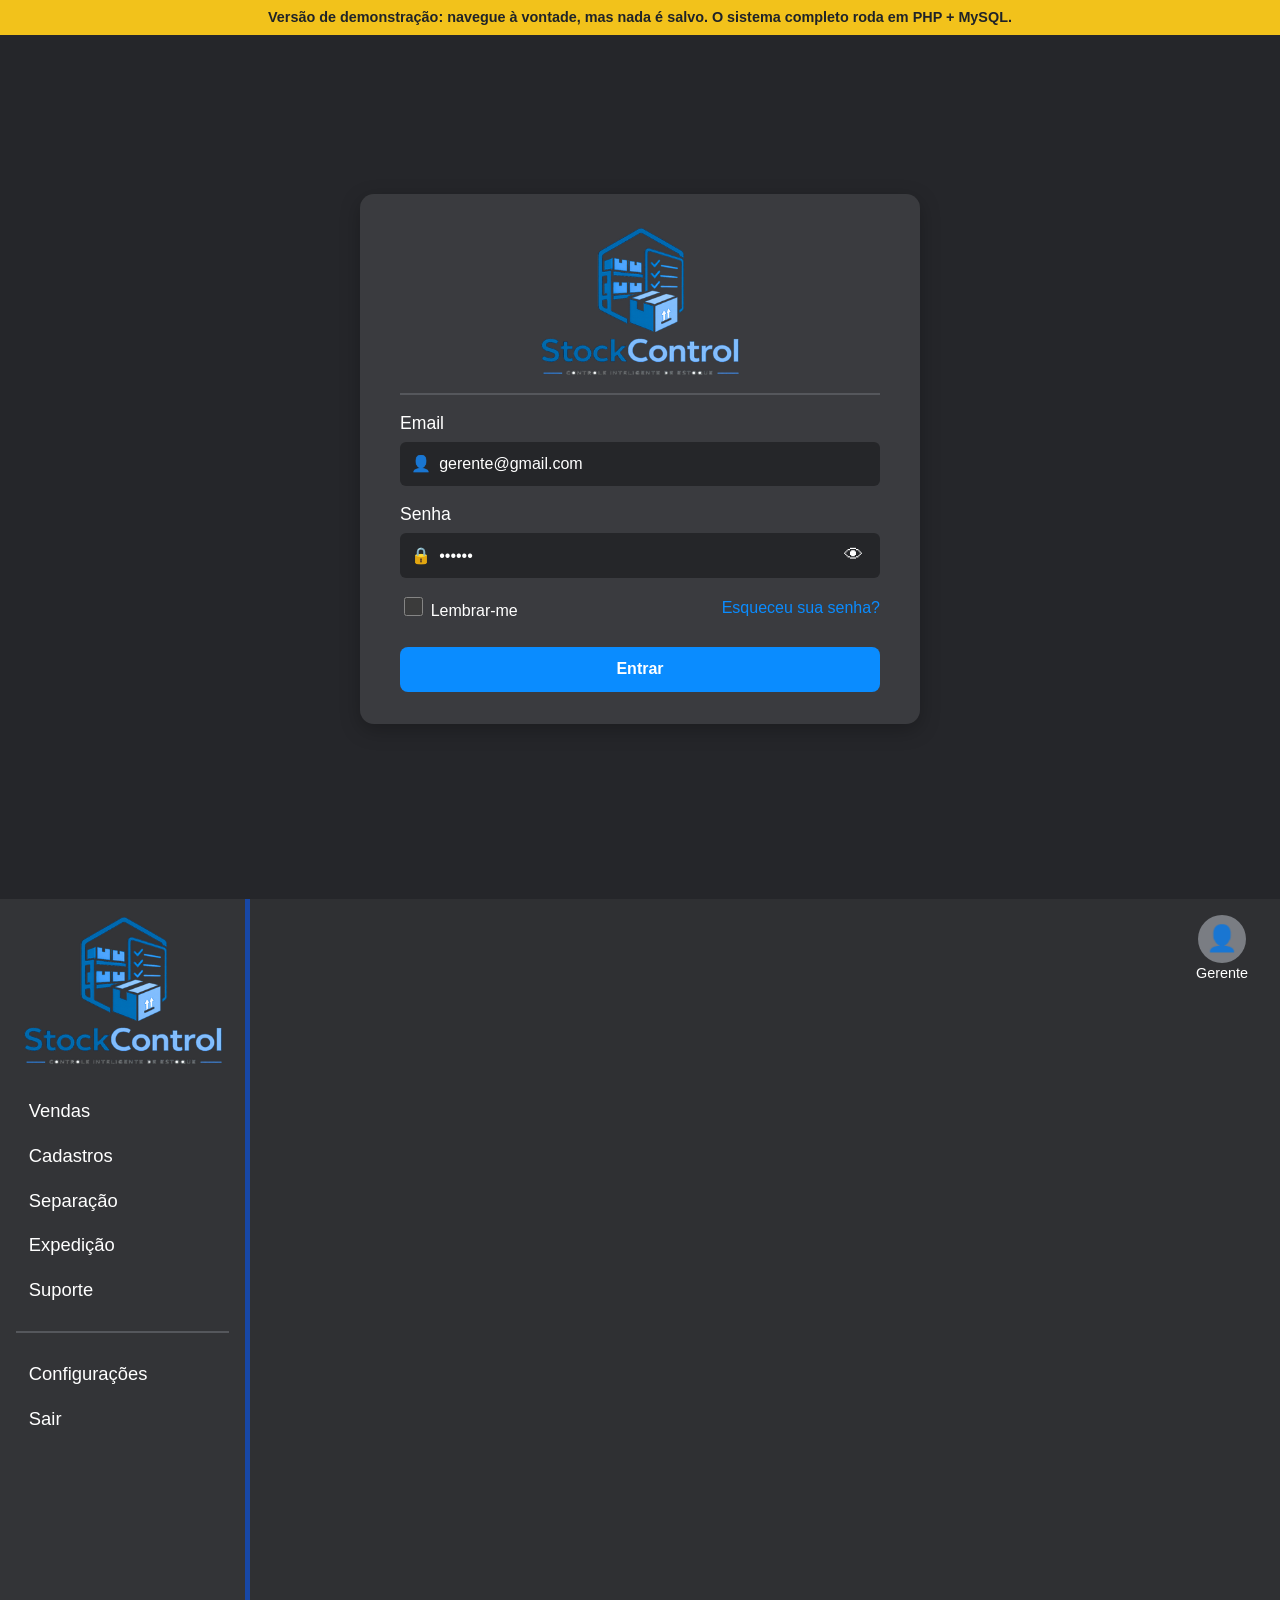
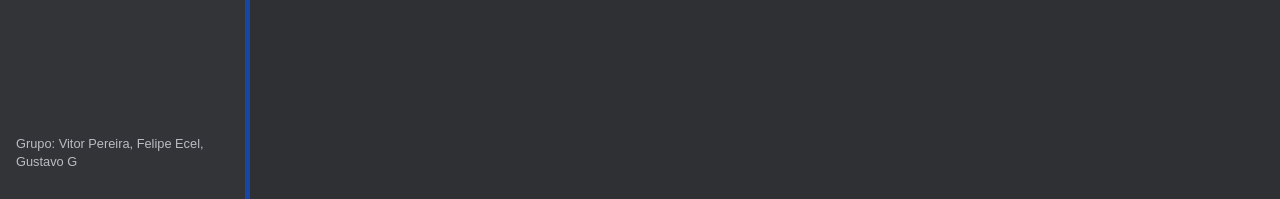
<file: demo/index.html>
<title>StockControl Demo</title>
<meta charset="UTF-8">
<meta name="viewport" content="width=device-width, initial-scale=1.0, viewport-fit=cover">
<link rel="icon" href="[data-uri]">
<!--
    StockControl - VERSÃO DE DEMONSTRAÇÃO (somente visualização)

    Este arquivo foi gerado a partir das páginas PHP reais do sistema.
    Ele abre direto no navegador, sem XAMPP e sem banco de dados.
    Por isso os formulários NÃO salvam nada: servem só para ver as telas.

    Como funciona a navegação: cada tela é uma <section id="tela-NOME">.
    O JavaScript lê o "#" da barra de endereço (ex.: index.html#produtos)
    e mostra só a seção correspondente.
-->
<style>
/* ==============================================================
   StockControl - Estilos
   Organização:
     1. Variáveis de cor (tema escuro e claro)
     2. Base
     3. Layout (menu lateral + conteúdo)
     4. Componentes (botões, cartões, tabelas, modais...)
     5. Páginas específicas
     6. Celular (responsivo)
   ============================================================== */

/* 1. VARIÁVEIS ------------------------------------------------
   Trocar o tema = trocar os valores destas variáveis.
   O atributo data-theme fica na tag <html>. */
:root,
:root[data-theme="escuro"] {
    --fundo: #2f3033;
    --fundo-2: #3a3b3f;        /* painéis escuros */
    --fundo-campo: #252629;
    --sidebar: #333437;
    --texto: #ffffff;
    --texto-2: #b9bcc3;
    --borda: #55575c;
    --cartao: #ffffff;         /* cartões brancos do protótipo */
    --cartao-texto: #1f2328;
    --cartao-texto-2: #5f6670;
    --azul: #0a8cff;
    --azul-escuro: #1747a6;
    --laranja: #f07c1b;
    --verde: #1e9e4a;
    --vermelho: #e5322d;
    --sombra: 0 6px 20px rgba(0, 0, 0, .25);
}

:root[data-theme="claro"] {
    --fundo: #eef1f5;
    --fundo-2: #ffffff;
    --fundo-campo: #f3f5f8;
    --sidebar: #ffffff;
    --texto: #1f2328;
    --texto-2: #5f6670;
    --borda: #d4d8de;
    --cartao: #ffffff;
    --cartao-texto: #1f2328;
    --cartao-texto-2: #5f6670;
    --sombra: 0 6px 20px rgba(0, 0, 0, .08);
}

/* 2. BASE ----------------------------------------------------- */
* { box-sizing: border-box; }

body {
    margin: 0;
    font-family: "Inter", "Segoe UI", Roboto, Arial, sans-serif;
    background: var(--fundo);
    color: var(--texto);
    line-height: 1.4;
}

a { color: var(--azul); text-decoration: none; }
a:hover { text-decoration: underline; }

input, select, textarea, button { font: inherit; }

input, select, textarea {
    width: 100%;
    padding: .55rem .7rem;
    border: 1px solid var(--borda);
    border-radius: 6px;
    background: var(--fundo-campo);
    color: var(--texto);
}

input:focus, select:focus, textarea:focus, button:focus-visible, a:focus-visible {
    outline: 2px solid var(--azul);
    outline-offset: 1px;
}

input[type="checkbox"] { width: 1.2rem; height: 1.2rem; accent-color: var(--verde); }

hr { border: 0; border-top: 2px solid var(--borda); margin: 1rem 0; }

/* 3. LAYOUT --------------------------------------------------- */
.layout { display: flex; min-height: 100vh; }

.sidebar {
    width: 250px;
    flex-shrink: 0;
    background: var(--sidebar);
    border-right: 5px solid var(--azul-escuro);
    padding: 1rem;
    display: flex;
    flex-direction: column;
    position: sticky;
    top: 0;
    height: 100vh;
}

.logo img { width: 100%; max-width: 200px; display: block; margin: 0 auto 1.5rem; }

.menu { display: flex; flex-direction: column; gap: .3rem; }
.menu a {
    color: var(--texto);
    font-size: 1.15rem;
    padding: .45rem .8rem;
    border-radius: 8px;
}
.menu a:hover { background: var(--fundo-2); text-decoration: none; }
.menu a.ativo { color: var(--azul); font-weight: 600; }

.grupo { margin-top: auto; font-size: .8rem; color: var(--texto-2); }

.conteudo { flex: 1; padding: 1rem 2rem 2rem; min-width: 0; }

.topo { display: flex; justify-content: flex-end; align-items: center; }
.perfil { display: flex; flex-direction: column; align-items: center; font-size: .9rem; }
.avatar {
    width: 48px; height: 48px; border-radius: 50%;
    background: #7a7d83; display: grid; place-items: center; font-size: 1.6rem;
}
.btn-menu { display: none; }

/* 4. COMPONENTES --------------------------------------------- */
.btn {
    display: inline-block;
    padding: .6rem 1.2rem;
    border: 2px solid transparent;
    border-radius: 8px;
    cursor: pointer;
    font-weight: 600;
    text-align: center;
    color: #fff;
    background: var(--fundo-2);
}
.btn:hover { filter: brightness(1.1); text-decoration: none; }
.btn-azul { background: var(--azul); }
.btn-verde { background: var(--verde); }
.btn-vermelho { background: var(--vermelho); }
.btn-cinza { background: #6b6e74; }
.btn-branco { background: #fff; color: #111; }
.btn-contorno { background: transparent; border-color: var(--azul); color: var(--azul); text-transform: uppercase; }
.btn-largo { width: 100%; }

.txt-azul { color: var(--azul); }
.txt-verde { color: var(--verde); font-weight: 600; }
.txt-vermelho { color: var(--vermelho); font-weight: 600; }

.titulo-grande { font-size: 2.6rem; margin: 0 0 1rem; }
.titulo-pagina { font-size: 2rem; margin: 0 0 1rem; text-transform: uppercase; }
.centro { text-align: center; }
.vazio { color: var(--texto-2); padding: 1rem; }
.destaque { font-size: 1.2rem; font-weight: 600; }

.alerta-erro {
    background: rgba(229, 50, 45, .15);
    border-left: 4px solid var(--vermelho);
    padding: .6rem .9rem;
    border-radius: 6px;
}

/* Barra de pesquisa arredondada (branca, como no protótipo) */
.pesquisa { display: flex; justify-content: center; margin-bottom: 1.5rem; }
.pesquisa input {
    max-width: 520px;
    border-radius: 40px;
    padding: .9rem 1.5rem;
    font-size: 1.4rem;
    text-align: center;
    background: #fff;
    color: #111;
    border: 0;
}

.barra-pesquisa { display: flex; gap: .6rem; margin-bottom: 1rem; max-width: 700px; }
.barra-pesquisa input { background: #fff; color: #111; }

/* Selos (badges) */
.selo {
    display: inline-block;
    padding: .2rem .6rem;
    border-radius: 6px;
    font-size: .85rem;
    font-weight: 600;
}
.selo-azul { background: #e6f0ff; color: #1463d6; }
.selo-verde { background: #e3f6ea; color: #17803d; }
.selo-laranja { background: #fff0e3; color: var(--laranja); }

/* Status do pedido (bolinha colorida) */
.status {
    display: inline-flex; align-items: center; gap: .4rem;
    background: var(--fundo-2); padding: .3rem .8rem; border-radius: 20px;
}
.status::before { content: ""; width: 12px; height: 12px; border-radius: 50%; background: var(--laranja); }
.status-separado::before { background: #f2c21b; }
.status-pronto_envio::before { background: var(--azul); }
.status-enviado::before { background: var(--verde); }

/* Cartões do painel */
.cards { display: grid; grid-template-columns: repeat(auto-fit, minmax(300px, 1fr)); gap: 1.5rem; margin-bottom: 1.5rem; }
.card-info {
    display: flex; gap: 1.2rem;
    background: var(--cartao); color: var(--cartao-texto);
    padding: 1.5rem; border-radius: 14px; box-shadow: var(--sombra);
}
a.card-info:hover { text-decoration: none; transform: translateY(-2px); }
.card-icone { width: 80px; height: 80px; flex-shrink: 0; border-radius: 14px; display: grid; place-items: center; font-size: 2.4rem; }
.card-icone.azul { background: #e6f0ff; }
.card-icone.laranja { background: #fff0e3; }
.card-titulo { margin: 0; font-weight: 600; }
.card-numero { margin: .2rem 0; font-size: 2.8rem; font-weight: 800; }
.card-numero.azul { color: #1463d6; }
.card-numero.laranja { color: var(--laranja); }
.card-sub { margin: 0 0 .7rem; color: var(--cartao-texto-2); }

/* Tabelas */
.tabela-box {
    background: var(--cartao); color: var(--cartao-texto);
    border-radius: 14px; padding: .5rem 1rem; box-shadow: var(--sombra);
    overflow-x: auto; margin-bottom: 1.5rem;
}
.tabela-box.escura { background: var(--fundo-2); color: var(--texto); }
/* Sem recorte: deixa o menu ☰ aparecer por cima da borda da caixa */
.tabela-box.sem-corte { overflow: visible; }
.tabela { width: 100%; border-collapse: collapse; }
.tabela th, .tabela td { padding: .8rem .6rem; text-align: left; border-bottom: 1px solid rgba(128, 128, 128, .25); }
.tabela th { font-weight: 700; }
.tabela tbody tr:last-child td { border-bottom: 0; }
.tabela-admin th { color: var(--azul); font-size: 1.15rem; }
.tabela-mini { font-size: .9rem; }

/* Painel genérico */
.painel {
    background: var(--fundo-2); border-radius: 14px; padding: 1.5rem;
    margin-bottom: 1.5rem; box-shadow: var(--sombra);
}
.painel h2 { margin-top: 0; }

/* Aviso que aparece no canto (ex.: "Pedido separado com sucesso.") */
.toast {
    position: fixed; top: 1rem; right: 1rem; z-index: 50;
    display: flex; align-items: center; gap: .6rem;
    background: var(--fundo-2); color: var(--texto);
    padding: 1rem 1.2rem; border-radius: 10px; box-shadow: var(--sombra);
    border-left: 5px solid var(--verde); max-width: 90vw;
}
.toast-erro { border-left-color: var(--vermelho); }
.toast-fechar { background: none; border: 0; color: var(--vermelho); font-size: 1.4rem; cursor: pointer; }

/* Modal */
.modal-fundo {
    position: fixed; inset: 0; z-index: 100;
    background: rgba(0, 0, 0, .55);
    display: grid; place-items: center; padding: 1rem;
}
.modal-fundo[hidden] { display: none; }
.modal {
    position: relative; width: min(440px, 100%);
    background: var(--fundo-2); color: var(--texto);
    border-radius: 12px; padding: 1.5rem; box-shadow: var(--sombra);
}
.modal h3 { margin-top: 0; }
.modal-x { position: absolute; top: .5rem; right: .7rem; background: none; border: 0; color: var(--vermelho); font-size: 1.8rem; cursor: pointer; }
.modal-botoes { display: flex; gap: .8rem; margin-top: 1rem; }

/* Campos com ícone (login e formulários) */
.campo-icone {
    display: flex; align-items: center; gap: .5rem;
    background: var(--fundo-campo); border-radius: 6px; padding: 0 .7rem; margin-bottom: 1rem;
}
.campo-icone input, .campo-icone select { border: 0; background: transparent; padding: .7rem 0; }
.ver-senha { background: none; border: 0; cursor: pointer; font-size: 1.2rem; }

.check { display: flex; align-items: center; gap: .5rem; cursor: pointer; }

/* 5. PÁGINAS -------------------------------------------------- */

/* Login */
.pagina-login { display: grid; place-items: center; min-height: 100vh; padding: 1rem; background: #25262a; }
:root[data-theme="claro"] .pagina-login { background: var(--fundo); }
.card-login {
    width: min(560px, 100%);
    background: var(--fundo-2); padding: 2rem 2.5rem; border-radius: 14px; box-shadow: var(--sombra);
}
.card-login label { display: block; font-size: 1.1rem; margin-bottom: .4rem; }
.logo-login { display: block; width: 200px; margin: 0 auto; }
.linha-login { display: flex; justify-content: space-between; align-items: center; margin-bottom: 1.5rem; flex-wrap: wrap; gap: .5rem; }
.linha-login .check { margin: 0; font-size: 1rem; }

/* Lista de produtos */
.lista-produtos { display: flex; flex-direction: column; gap: .8rem; margin-bottom: 1.5rem; }
.linha-produto {
    display: grid; grid-template-columns: 2fr 1fr 1fr 1fr;
    background: #fff; color: #111; border-radius: 10px; overflow: hidden;
}
.linha-produto:hover { text-decoration: none; outline: 3px solid var(--azul); }
.linha-produto div { display: flex; flex-direction: column; padding: .5rem .8rem; border-right: 2px solid #222; }
.linha-produto div:last-child { border-right: 0; }
.linha-produto span { font-weight: 800; font-size: 1.1rem; }

.submenu { display: grid; grid-template-columns: repeat(auto-fill, minmax(170px, 1fr)); gap: .3rem 1rem; font-size: 1.3rem; }
.submenu a { color: var(--texto); }
.submenu a.ativo { color: var(--azul); }

/* Cadastro de produto */
.linha-nome { display: flex; gap: 1rem; margin-bottom: 1rem; }
.input-nome { background: #fff; color: #111; font-size: 1.4rem; font-weight: 700; border-radius: 12px; }
.grade-produto { display: grid; grid-template-columns: 1fr 1fr; gap: 1.5rem; }
.bloco-imagem { margin-bottom: 1rem; }
.bloco-imagem img { display: block; max-width: 220px; border-radius: 10px; margin: .6rem 0; background: #fff; }
.etiqueta { display: inline-block; background: #fff; color: #111; font-weight: 800; font-size: 1.4rem; padding: .2rem 1.2rem; border-radius: 14px; margin-bottom: .5rem; }

.ficha { width: 100%; background: #fff; color: #111; border-radius: 14px; border-collapse: collapse; overflow: hidden; }
.ficha th, .ficha td { border: 2px solid #222; padding: .3rem .6rem; }
.ficha th { text-align: left; font-size: 1.15rem; white-space: nowrap; }
.ficha input, .ficha select { background: #fff; color: #111; border: 0; font-weight: 700; font-size: 1.1rem; }
.ficha .duplo { display: flex; gap: .4rem; }

.caixa-texto { display: block; background: #fff; color: #111; border-radius: 14px; padding: .8rem 1rem; margin-bottom: 1rem; }
.caixa-texto strong { font-size: 1.5rem; }
.caixa-texto textarea { background: #fff; color: #111; border: 1px solid #ddd; resize: vertical; }

.acoes { display: flex; gap: .8rem; flex-wrap: wrap; margin: 1.2rem 0; }

/* Separação */
.abas { display: grid; grid-template-columns: repeat(3, 1fr); border: 2px solid var(--texto); margin-bottom: .5rem; }
.abas a { display: flex; flex-direction: column; align-items: center; padding: .8rem; color: var(--texto); font-size: 1.3rem; border-right: 2px solid var(--texto); }
.abas a:last-child { border-right: 0; }
.abas a.ativo { background: var(--fundo-2); color: var(--azul); }
.abas a:hover { text-decoration: none; background: var(--fundo-2); }

.lista-pedidos { display: flex; flex-direction: column; gap: .5rem; }
.pedido { border: 2px solid var(--texto); }
.pedido summary {
    list-style: none; cursor: pointer;
    display: grid; grid-template-columns: 40px 1fr 1fr 1fr; align-items: center; text-align: center;
    padding: .6rem; font-size: 1.15rem;
}
.pedido summary::-webkit-details-marker { display: none; }
.pedido summary small { display: block; font-size: .8rem; color: var(--texto-2); }
.pedido-corpo { background: var(--cartao); color: var(--cartao-texto); padding: 1rem; }
.pedido-corpo h3 { margin-top: 0; }

/* Dados da nota */
.voltar { display: inline-block; background: var(--fundo-2); color: var(--texto); padding: .3rem .8rem; border-radius: 20px; margin-bottom: .8rem; }
.titulo-nota { margin: 0 0 .4rem; font-weight: 500; }
.dados-nota { display: flex; gap: 2.5rem; flex-wrap: wrap; border-top: 2px solid var(--borda); border-bottom: 2px solid var(--borda); padding: 1rem 0; margin: 1rem 0; }
.dados-nota dt { color: var(--texto-2); }
.dados-nota dd { margin: 0; font-size: 1.3rem; }
.subtitulo { font-size: 1.1rem; font-weight: 500; }

/* Menu de ações ☰ (usa <details>) */
.menu-acoes { position: relative; }
.menu-acoes summary { list-style: none; cursor: pointer; font-size: 1.3rem; padding: 0 .4rem; }
.menu-acoes summary::-webkit-details-marker { display: none; }
.menu-acoes-lista {
    position: absolute; left: 0; top: 100%; z-index: 20; min-width: 230px;
    background: var(--sidebar); border-radius: 10px; box-shadow: var(--sombra); padding: .4rem;
}
.menu-acoes-lista button {
    display: block; width: 100%; text-align: left; background: none; border: 0;
    color: var(--texto); padding: .6rem .7rem; border-radius: 6px; cursor: pointer;
}
.menu-acoes-lista button:hover:not(:disabled) { background: var(--fundo-2); color: var(--azul); }
.menu-acoes-lista button:disabled { opacity: .4; cursor: not-allowed; }
.menu-acoes-lista .txt-azul { color: var(--azul); }

/* Configurações e telas do Gerente */
.config { max-width: 760px; margin: 0 auto; font-size: 1.15rem; }
.linha-tema { display: flex; align-items: center; gap: 1rem; font-size: 1.4rem; }
.interruptor,
input.interruptor {
    appearance: none; width: 54px; height: 28px; border-radius: 20px;
    background: #888; position: relative; cursor: pointer; border: 0; padding: 0;
}
.interruptor::after {
    content: ""; position: absolute; top: 3px; left: 3px;
    width: 22px; height: 22px; border-radius: 50%; background: #fff; transition: left .2s;
}
.interruptor:checked { background: var(--azul); }
.interruptor:checked::after { left: 29px; }

.linha-perfil { display: flex; flex-wrap: wrap; gap: .6rem; align-items: flex-end; margin-bottom: 1rem; }
.linha-perfil label { flex: 1 1 180px; }
.links-admin { display: flex; flex-direction: column; gap: .5rem; font-size: 1.6rem; font-weight: 700; }

.cabecalho-admin { display: flex; align-items: center; gap: 1rem; margin-bottom: 1rem; }
.cabecalho-admin h1 { margin: 0; }
.cabecalho-admin .voltar { margin: 0; }
.botoes-admin { display: flex; gap: 1rem; margin-bottom: 1rem; }

.form-admin { max-width: 700px; }
.form-admin label { display: block; color: var(--azul); font-size: 1.4rem; font-weight: 700; margin-bottom: .3rem; }
.form-admin label small { font-size: .8rem; color: var(--texto-2); font-weight: 400; }

.lista-check { font-size: 1.2rem; font-weight: 700; }
.lista-check .check { padding: .7rem 0; border-bottom: 1px solid var(--borda); }
.lista-check small { color: var(--texto-2); font-weight: 400; }

.form-grade { display: grid; grid-template-columns: repeat(auto-fit, minmax(220px, 1fr)); gap: 1rem; align-items: end; }
.form-grade h2 { grid-column: 1 / -1; margin: 0; }

.faq details { border-bottom: 1px solid var(--borda); padding: .8rem 0; }
.faq summary { cursor: pointer; font-weight: 600; }

/* 6. CELULAR -------------------------------------------------- */
@media (max-width: 900px) {
    .grade-produto { grid-template-columns: 1fr; }
}

@media (max-width: 760px) {
    /* O menu lateral vira uma "gaveta" que abre pelo botão ☰ */
    .sidebar {
        position: fixed; left: 0; top: 0; z-index: 60;
        transform: translateX(-100%); transition: transform .25s;
    }
    .sidebar.aberta { transform: translateX(0); }

    .btn-menu {
        display: block; margin-right: auto;
        background: var(--fundo-2); color: var(--texto);
        border: 0; border-radius: 50%; width: 48px; height: 48px; font-size: 1.4rem; cursor: pointer;
    }

    .conteudo { padding: 1rem; }
    .titulo-grande { font-size: 1.9rem; }
    .titulo-pagina { font-size: 1.4rem; }
    .pesquisa input { font-size: 1.1rem; }
    .linha-nome, .barra-pesquisa { flex-direction: column; }
    .linha-produto { grid-template-columns: 1fr 1fr; }
    .linha-produto div { border-bottom: 2px solid #222; }
    .abas a { font-size: 1rem; }
    .pedido summary { font-size: 1rem; }

    /* Tabelas viram "cartões": cada célula mostra o nome da coluna (data-rotulo) */
    .tabela thead { display: none; }
    .tabela tr { display: block; padding: .5rem 0; border-bottom: 1px solid rgba(128, 128, 128, .3); }
    .tabela td { display: flex; justify-content: space-between; gap: 1rem; border: 0; padding: .3rem .2rem; }
    .tabela td[data-rotulo]::before { content: attr(data-rotulo); font-weight: 700; }
}


/* ---- Ajustes só da demonstração ---- */
:root { color-scheme: dark; }
:root[data-theme="claro"] { color-scheme: light; }
body { background: var(--fundo); }
.faixa-demo {
    background: #f2c21b; color: #1f2328; text-align: center;
    padding: .45rem 1rem; font-size: .9rem; font-weight: 600;
}
.faixa-demo a { color: #1f2328; text-decoration: underline; }
#telaLogin { min-height: calc(100vh - 2.2rem); }
.dica-login { margin: 1rem 0 0; font-size: .85rem; color: var(--texto-2); text-align: center; }
</style>

<div class="faixa-demo">
    Versão de demonstração: navegue à vontade, mas nada é salvo.
    O sistema completo roda em PHP + MySQL.
</div>

<!-- Tela de login (fora do layout com menu) -->
<div id="telaLogin" class="pagina-login" hidden>
    <form class="card-login" id="formLogin">
        <img src="[data-uri]" alt="StockControl" class="logo-login">
        <hr>

        
        
        <label for="email">Email</label>
        <div class="campo-icone">
            <span aria-hidden="true">&#128100;</span>
            <input type="email" id="email" name="email" placeholder="Digite seu email"  required>
        </div>

        <label for="senha">Senha</label>
        <div class="campo-icone">
            <span aria-hidden="true">&#128274;</span>
            <input type="password" id="senha" name="senha" placeholder="Digite sua senha" required>
            <button type="button" class="ver-senha" data-alvo="senha" aria-label="Mostrar senha">&#128065;</button>
        </div>

        <div class="linha-login">
            <label class="check"><input type="checkbox" name="lembrar" > Lembrar-me</label>
            <a href="#login">Esqueceu sua senha?</a>
        </div>

        <button type="submit" class="btn btn-azul btn-largo">Entrar</button>
    </form>
</div>

<!-- Sistema (menu lateral + telas) -->
<div class="layout" id="telaSistema" hidden>
    <aside class="sidebar" id="sidebar">
        <a href="#inicio" class="logo"><img src="[data-uri]" alt="StockControl"></a>

        <nav class="menu">
                                                <a href="#vendas" class="">Vendas</a>
                                                                <a href="#produtos" class="">Cadastros</a>
                                                                <a href="#separacao" class="">Separação</a>
                                                                <a href="#expedicao" class="">Expedição</a>
                                                                <a href="#suporte" class="">Suporte</a>
                                        <hr>
            <a href="#configuracoes" class="">Configurações</a>
            <a href="#login">Sair</a>
        </nav>

        <p class="grupo">Grupo: Vitor Pereira, Felipe Ecel, Gustavo G</p>
    </aside>
    <main class="conteudo">
        <header class="topo">
            <button class="btn-menu" id="btnMenu" aria-label="Abrir menu">&#9776;</button>
            <div class="perfil">
                <div class="avatar" aria-hidden="true">&#128100;</div>
                <span>Gerente</span>
            </div>
        </header>
        <div id="avisos"></div>
        <section class="tela" id="tela-inicio" hidden>

        <h1 class="titulo-grande">Bem vindo, Gustavo!</h1>

<!-- A pesquisa envia para a lista de produtos (ou para Separação, se o cargo não vê Cadastros) -->
<form class="pesquisa"  method="get">
    <input type="search" name="q" placeholder="Pesquisar..." aria-label="Pesquisar">
</form>

<section class="cards">
    <div class="card-info">
        <div class="card-icone azul">&#128230;</div>
        <div>
            <p class="card-titulo">Produtos em estoque</p>
            <p class="card-numero azul">115</p>
            <p class="card-sub">Total de itens disponíveis</p>
            <span class="selo selo-azul">7 produtos cadastrados</span>
        </div>
    </div>

    <a class="card-info" href="#estoque-baixo">
        <div class="card-icone laranja">&#9888;</div>
        <div>
            <p class="card-titulo">Itens com baixo estoque</p>
            <p class="card-numero laranja">3</p>
            <p class="card-sub">Precisam de atenção</p>
            <span class="selo selo-laranja">estoque &le; mínimo</span>
        </div>
    </a>
</section>

<div class="tabela-box">
    <table class="tabela">
        <thead>
            <tr><th>Data/Hora</th><th>Tipo</th><th>Produto</th><th>Quantidade</th><th>Usuário</th></tr>
        </thead>
        <tbody>
                                <tr>
                <td data-rotulo="Data/Hora">25/09/2026 23:44</td>
                <td data-rotulo="Tipo">
                    <span class="selo selo-verde">
                        &darr; Entrada                    </span>
                </td>
                <td data-rotulo="Produto">Teclado Mecânico RGB</td>
                <td data-rotulo="Quantidade">
                    <span class="txt-verde">+50 un.</span>
                </td>
                <td data-rotulo="Usuário">Gustavo</td>
            </tr>
                                <tr>
                <td data-rotulo="Data/Hora">25/09/2026 22:44</td>
                <td data-rotulo="Tipo">
                    <span class="selo selo-azul">
                        &uarr; Saída                    </span>
                </td>
                <td data-rotulo="Produto">Mouse Gamer Pro</td>
                <td data-rotulo="Quantidade">
                    <span class="txt-vermelho">-15 un.</span>
                </td>
                <td data-rotulo="Usuário">Gustavo</td>
            </tr>
                                <tr>
                <td data-rotulo="Data/Hora">25/09/2026 21:44</td>
                <td data-rotulo="Tipo">
                    <span class="selo selo-verde">
                        &darr; Entrada                    </span>
                </td>
                <td data-rotulo="Produto">Tampa Móvel de Vidro da Lavadora Brastemp</td>
                <td data-rotulo="Quantidade">
                    <span class="txt-verde">+20 un.</span>
                </td>
                <td data-rotulo="Usuário">João</td>
            </tr>
                                <tr>
                <td data-rotulo="Data/Hora">25/09/2026 00:44</td>
                <td data-rotulo="Tipo">
                    <span class="selo selo-azul">
                        &uarr; Saída                    </span>
                </td>
                <td data-rotulo="Produto">Headset Bluetooth</td>
                <td data-rotulo="Quantidade">
                    <span class="txt-vermelho">-10 un.</span>
                </td>
                <td data-rotulo="Usuário">Maria</td>
            </tr>
                                <tr>
                <td data-rotulo="Data/Hora">25/09/2026 00:44</td>
                <td data-rotulo="Tipo">
                    <span class="selo selo-verde">
                        &darr; Entrada                    </span>
                </td>
                <td data-rotulo="Produto">Tampa Brastemp Bwg11</td>
                <td data-rotulo="Quantidade">
                    <span class="txt-verde">+5 un.</span>
                </td>
                <td data-rotulo="Usuário">Gustavo</td>
            </tr>
                        </tbody>
    </table>
</div>

    </section>
<section class="tela" id="tela-vendas" hidden>

        <h1 class="titulo-pagina">VENDAS</h1>


<form method="post" class="painel form-grade">
        <h2>Novo pedido</h2>
    <label>Nº do pedido <input name="numero" required></label>
    <label>Destinatário <input name="destinatario" required></label>
    <label>Transportadora <input name="transportadora" value="Correio" required></label>
    <label>Data de emissão <input type="date" name="data_emissao" value="2026-09-26" required></label>
    <label>Produto
        <select name="produto_id" required>
                            <option value="2">Filtro Secadora Brastemp (326043145) — 12 em estoque</option>
                            <option value="6">Mouse Gamer Pro (MOU-PRO-01) — 4 em estoque</option>
                            <option value="4">Tampa Brastemp Bwg11 (W10512610) — 8 em estoque</option>
                            <option value="1">Tampa Móvel de Vidro da Lavadora Brastemp (W11225557) — 36 em estoque</option>
                            <option value="5">Teclado Mecânico RGB (TEC-RGB-01) — 50 em estoque</option>
                            <option value="3">Válvula Lavadora Brastemp (W11245250) — 3 em estoque</option>
                    </select>
    </label>
    <label>Quantidade <input type="number" name="quantidade" min="1" value="1" required></label>
    <button class="btn btn-azul">Criar pedido</button>
</form>

<div class="tabela-box">
    <table class="tabela">
        <thead><tr><th>Nº Pedido</th><th>Destinatário</th><th>Data</th><th>Transportadora</th><th>Status</th></tr></thead>
        <tbody>
                    <tr>
                <td data-rotulo="Nº Pedido">1385</td>
                <td data-rotulo="Destinatário">Havan.SA</td>
                <td data-rotulo="Data">29/05/2026</td>
                <td data-rotulo="Transportadora">Correio</td>
                <td data-rotulo="Status"><span class="status status-em_separacao">aguardando separação</span></td>
            </tr>
                    <tr>
                <td data-rotulo="Nº Pedido">1351</td>
                <td data-rotulo="Destinatário">Havan.SA</td>
                <td data-rotulo="Data">09/06/2026</td>
                <td data-rotulo="Transportadora">Correio</td>
                <td data-rotulo="Status"><span class="status status-em_separacao">aguardando separação</span></td>
            </tr>
                </tbody>
    </table>
</div>

    </section>
<section class="tela" id="tela-produtos" hidden>

        <h1 class="titulo-pagina">PRODUTOS CADASTRADOS &#128722;</h1>

<form class="barra-pesquisa" method="get">
            <input type="search" name="q" value="" placeholder="Nome, SKU ou código de barras">
    <button class="btn btn-branco">&#128269; Pesquisa</button>
</form>

<div class="lista-produtos">
            <a class="linha-produto" href="#produto">
            <div><span>Produto:</span><strong>Filtro Secadora Brastemp</strong></div>
            <div><span>SKU:</span><strong>326043145</strong></div>
            <div><span>Preço:</span><strong>R$ 64,90</strong></div>
            <div><span>Estoque:</span>
                <strong class="">12 un.</strong>
            </div>
        </a>
            <a class="linha-produto" href="#produto">
            <div><span>Produto:</span><strong>Mouse Gamer Pro</strong></div>
            <div><span>SKU:</span><strong>MOU-PRO-01</strong></div>
            <div><span>Preço:</span><strong>R$ 159,90</strong></div>
            <div><span>Estoque:</span>
                <strong class="txt-vermelho">4 un.</strong>
            </div>
        </a>
            <a class="linha-produto" href="#produto">
            <div><span>Produto:</span><strong>Tampa Brastemp Bwg11</strong></div>
            <div><span>SKU:</span><strong>W10512610</strong></div>
            <div><span>Preço:</span><strong>R$ 239,90</strong></div>
            <div><span>Estoque:</span>
                <strong class="">8 un.</strong>
            </div>
        </a>
            <a class="linha-produto" href="#produto">
            <div><span>Produto:</span><strong>Tampa Móvel de Vidro da Lavadora Brastemp</strong></div>
            <div><span>SKU:</span><strong>W11225557</strong></div>
            <div><span>Preço:</span><strong>R$ 287,99</strong></div>
            <div><span>Estoque:</span>
                <strong class="">36 un.</strong>
            </div>
        </a>
            <a class="linha-produto" href="#produto">
            <div><span>Produto:</span><strong>Teclado Mecânico RGB</strong></div>
            <div><span>SKU:</span><strong>TEC-RGB-01</strong></div>
            <div><span>Preço:</span><strong>R$ 349,90</strong></div>
            <div><span>Estoque:</span>
                <strong class="">50 un.</strong>
            </div>
        </a>
            <a class="linha-produto" href="#produto">
            <div><span>Produto:</span><strong>Válvula Lavadora Brastemp</strong></div>
            <div><span>SKU:</span><strong>W11245250</strong></div>
            <div><span>Preço:</span><strong>R$ 49,99</strong></div>
            <div><span>Estoque:</span>
                <strong class="txt-vermelho">3 un.</strong>
            </div>
        </a>
    
    </div>

<nav class="submenu">
                    <a href="#produtos" class="ativo">-Feitos</a>
                    <a href="#rascunhos" class="">-Rascunhos</a>
                    <a href="#novo-produto" class="">-Novo Produto</a>
                    <a href="#estoque-baixo" class="">-Estoque</a>
                    <a href="#local" class="">-Local Produto</a>
                    <a href="#categorias" class="">-Categorias</a>
                    <a href="#suporte" class="">-Pedir ajuda</a>
    </nav>
    </section>
<section class="tela" id="tela-rascunhos" hidden>

        <h1 class="titulo-pagina">RASCUNHOS &#128722;</h1>

<form class="barra-pesquisa" method="get">
    <input type="hidden" name="status" value="rascunho">        <input type="search" name="q" value="" placeholder="Nome, SKU ou código de barras">
    <button class="btn btn-branco">&#128269; Pesquisa</button>
</form>

<div class="lista-produtos">
            <a class="linha-produto" href="#produto">
            <div><span>Produto:</span><strong>Headset Bluetooth</strong></div>
            <div><span>SKU:</span><strong>HEA-BT-01</strong></div>
            <div><span>Preço:</span><strong>R$ 219,90</strong></div>
            <div><span>Estoque:</span>
                <strong class="txt-vermelho">2 un.</strong>
            </div>
        </a>
    
    </div>

<nav class="submenu">
                    <a href="#produtos" class="">-Feitos</a>
                    <a href="#rascunhos" class="ativo">-Rascunhos</a>
                    <a href="#novo-produto" class="">-Novo Produto</a>
                    <a href="#estoque-baixo" class="">-Estoque</a>
                    <a href="#local" class="">-Local Produto</a>
                    <a href="#categorias" class="">-Categorias</a>
                    <a href="#suporte" class="">-Pedir ajuda</a>
    </nav>
    </section>
<section class="tela" id="tela-estoque-baixo" hidden>

        <h1 class="titulo-pagina">ESTOQUE BAIXO &#128722;</h1>

<form class="barra-pesquisa" method="get">
        <input type="hidden" name="filtro" value="baixo">    <input type="search" name="q" value="" placeholder="Nome, SKU ou código de barras">
    <button class="btn btn-branco">&#128269; Pesquisa</button>
</form>

<div class="lista-produtos">
            <a class="linha-produto" href="#produto">
            <div><span>Produto:</span><strong>Headset Bluetooth</strong></div>
            <div><span>SKU:</span><strong>HEA-BT-01</strong></div>
            <div><span>Preço:</span><strong>R$ 219,90</strong></div>
            <div><span>Estoque:</span>
                <strong class="txt-vermelho">2 un.</strong>
            </div>
        </a>
            <a class="linha-produto" href="#produto">
            <div><span>Produto:</span><strong>Mouse Gamer Pro</strong></div>
            <div><span>SKU:</span><strong>MOU-PRO-01</strong></div>
            <div><span>Preço:</span><strong>R$ 159,90</strong></div>
            <div><span>Estoque:</span>
                <strong class="txt-vermelho">4 un.</strong>
            </div>
        </a>
            <a class="linha-produto" href="#produto">
            <div><span>Produto:</span><strong>Válvula Lavadora Brastemp</strong></div>
            <div><span>SKU:</span><strong>W11245250</strong></div>
            <div><span>Preço:</span><strong>R$ 49,99</strong></div>
            <div><span>Estoque:</span>
                <strong class="txt-vermelho">3 un.</strong>
            </div>
        </a>
    
    </div>

<nav class="submenu">
                    <a href="#produtos" class="">-Feitos</a>
                    <a href="#rascunhos" class="">-Rascunhos</a>
                    <a href="#novo-produto" class="">-Novo Produto</a>
                    <a href="#estoque-baixo" class="ativo">-Estoque</a>
                    <a href="#local" class="">-Local Produto</a>
                    <a href="#categorias" class="">-Categorias</a>
                    <a href="#suporte" class="">-Pedir ajuda</a>
    </nav>
    </section>
<section class="tela" id="tela-produto" hidden>

        <h1 class="titulo-pagina">CADASTRO DE PRODUTOS</h1>


<!-- enctype="multipart/form-data" é obrigatório para enviar arquivos -->
<form method="post" enctype="multipart/form-data" class="form-produto">
    
    <div class="linha-nome">
        <input type="text" name="nome" class="input-nome" value="Tampa Móvel de Vidro da Lavadora Brastemp" placeholder="Nome do produto" required>
        <a href="#produtos" class="btn btn-branco">&#128269; Pesquisa</a>
    </div>

    <div class="grade-produto">
        <div>
            <div class="bloco-imagem">
                <span class="etiqueta">Imagens</span>
                                <input type="file" name="imagem" accept="image/jpeg,image/png,image/webp">
            </div>

            <table class="ficha">
                <tr><th>SKU:</th><td><input name="sku" value="W11225557" required></td></tr>
                <tr><th>Preço (R$):</th><td><input name="preco" inputmode="decimal" value="287.99" required></td></tr>
                <tr><th>Estoque:</th><td><input type="number" min="0" name="estoque" value="36"></td></tr>
                <tr><th>Estoque mínimo:</th><td><input type="number" min="0" name="estoque_minimo" value="5"></td></tr>
                <tr><th>Promoção:</th>
                    <td class="duplo">
                        <input type="date" name="promo_dia" value="" aria-label="Dia da promoção">
                        <input name="promo_preco" inputmode="decimal" placeholder="Preço" value="" aria-label="Preço da promoção">
                    </td>
                </tr>
                <tr><th>Cod. Barras:</th><td><input name="cod_barras" value="7891129255571"></td></tr>
                <tr><th>Fornecedor:</th><td><input name="fornecedor" value="Whirlpool S.A."></td></tr>
                <tr><th>Plataforma:</th><td><input name="plataforma" value="Mercado Livre"></td></tr>
                <tr><th>Categoria:</th>
                    <td>
                        <select name="categoria_id">
                            <option value="">— nenhuma —</option>
                                                            <option value="4" >Casa Inteligente</option>
                                                            <option value="3" >Componentes e Peças</option>
                                                            <option value="1" >Dispositivos e Wearables</option>
                                                            <option value="6" selected>Máquina de lavar</option>
                                                            <option value="2" >Periféricos e Acessórios</option>
                                                            <option value="5" >Serviços especializados</option>
                                                    </select>
                    </td>
                </tr>
                <tr><th>Localização:</th><td><input name="localizacao" value="Matriz - A 21 Caixa 5 / Filial C22" placeholder="Ex.: Matriz - A 21 Caixa 5"></td></tr>
            </table>
        </div>

        <div>
            <label class="caixa-texto">
                <strong>Breve descrição:</strong>
                <textarea name="breve_descricao" rows="3">Esta tampa é do tipo móvel superior, com acabamento seguro, indicada para a reposição e manutenção de lavadoras residenciais</textarea>
            </label>
            <label class="caixa-texto">
                <strong>Descrição do Produto:</strong>
                <textarea name="descricao" rows="12" placeholder="Uma característica por linha">Marca: Brastemp / Whirlpool
Código: W11225557 (Substituído por W11393157)
Tipo: Tampa móvel superior
Material: Vidro temperado e acabamento plástico
Capacidade: 12kg / 13kg / 14kg
Cor: Borda cinza-escuro e vidro transparente
Conexão: Dispositivo de segurança mecânico para interrupção de ciclo
Modelos compatíveis: BWK12A, BWK12ABANA, BWK12ABBNA, BWK13A, BWK13AB, BWK14A, BWK14ABANA, BWK14ABBNA</textarea>
            </label>
        </div>
    </div>

    <div class="acoes">
        <button type="submit" class="btn btn-azul">Salvar</button>
        <button type="submit" name="rascunho" value="1" class="btn btn-cinza">Salvar como rascunho</button>
                    <!-- form="formExcluir": este botão envia o formulário de exclusão lá embaixo -->
            <button type="submit" form="formExcluir" class="btn btn-vermelho"
                    data-confirmar="Tem certeza de que deseja excluir o produto do estoque? Após clicar em &quot;Confirmar&quot; todo progresso será perdido.">
                &#128465; Excluir
            </button>
            </div>
</form>

    <form id="formExcluir" method="post" >
                <input type="hidden" name="id" value="1">
    </form>

<nav class="submenu">
                    <a href="#produtos" class="">-Feitos</a>
                    <a href="#rascunhos" class="">-Rascunhos</a>
                    <a href="#novo-produto" class="">-Novo Produto</a>
                    <a href="#estoque-baixo" class="">-Estoque</a>
                    <a href="#local" class="">-Local Produto</a>
                    <a href="#categorias" class="">-Categorias</a>
                    <a href="#suporte" class="">-Pedir ajuda</a>
    </nav>
    </section>
<section class="tela" id="tela-novo-produto" hidden>

        <h1 class="titulo-pagina">CADASTRO DE PRODUTOS</h1>


<!-- enctype="multipart/form-data" é obrigatório para enviar arquivos -->
<form method="post" enctype="multipart/form-data" class="form-produto">
    
    <div class="linha-nome">
        <input type="text" name="nome" class="input-nome" value="" placeholder="Nome do produto" required>
        <a href="#produtos" class="btn btn-branco">&#128269; Pesquisa</a>
    </div>

    <div class="grade-produto">
        <div>
            <div class="bloco-imagem">
                <span class="etiqueta">Imagens</span>
                                <input type="file" name="imagem" accept="image/jpeg,image/png,image/webp">
            </div>

            <table class="ficha">
                <tr><th>SKU:</th><td><input name="sku" value="" required></td></tr>
                <tr><th>Preço (R$):</th><td><input name="preco" inputmode="decimal" value="" required></td></tr>
                <tr><th>Estoque:</th><td><input type="number" min="0" name="estoque" value="0"></td></tr>
                <tr><th>Estoque mínimo:</th><td><input type="number" min="0" name="estoque_minimo" value="5"></td></tr>
                <tr><th>Promoção:</th>
                    <td class="duplo">
                        <input type="date" name="promo_dia" value="" aria-label="Dia da promoção">
                        <input name="promo_preco" inputmode="decimal" placeholder="Preço" value="" aria-label="Preço da promoção">
                    </td>
                </tr>
                <tr><th>Cod. Barras:</th><td><input name="cod_barras" value=""></td></tr>
                <tr><th>Fornecedor:</th><td><input name="fornecedor" value=""></td></tr>
                <tr><th>Plataforma:</th><td><input name="plataforma" value=""></td></tr>
                <tr><th>Categoria:</th>
                    <td>
                        <select name="categoria_id">
                            <option value="">— nenhuma —</option>
                                                            <option value="4" >Casa Inteligente</option>
                                                            <option value="3" >Componentes e Peças</option>
                                                            <option value="1" >Dispositivos e Wearables</option>
                                                            <option value="6" >Máquina de lavar</option>
                                                            <option value="2" >Periféricos e Acessórios</option>
                                                            <option value="5" >Serviços especializados</option>
                                                    </select>
                    </td>
                </tr>
                <tr><th>Localização:</th><td><input name="localizacao" value="" placeholder="Ex.: Matriz - A 21 Caixa 5"></td></tr>
            </table>
        </div>

        <div>
            <label class="caixa-texto">
                <strong>Breve descrição:</strong>
                <textarea name="breve_descricao" rows="3"></textarea>
            </label>
            <label class="caixa-texto">
                <strong>Descrição do Produto:</strong>
                <textarea name="descricao" rows="12" placeholder="Uma característica por linha"></textarea>
            </label>
        </div>
    </div>

    <div class="acoes">
        <button type="submit" class="btn btn-azul">Salvar</button>
        <button type="submit" name="rascunho" value="1" class="btn btn-cinza">Salvar como rascunho</button>
            </div>
</form>


<nav class="submenu">
                    <a href="#produtos" class="">-Feitos</a>
                    <a href="#rascunhos" class="">-Rascunhos</a>
                    <a href="#novo-produto" class="ativo">-Novo Produto</a>
                    <a href="#estoque-baixo" class="">-Estoque</a>
                    <a href="#local" class="">-Local Produto</a>
                    <a href="#categorias" class="">-Categorias</a>
                    <a href="#suporte" class="">-Pedir ajuda</a>
    </nav>
    </section>
<section class="tela" id="tela-local" hidden>

        <h1 class="titulo-pagina">LOCAL PRODUTO &#128230;</h1>
<p class="destaque">Ache qualquer produto do estoque bem aqui: localizamos o produto e mostramos onde ele se encontra.</p>

<form class="barra-pesquisa" method="get">
    <input type="search" name="q" value="W11225557" placeholder="&#128269; SKU, código de barras ou nome" autofocus>
    <button class="btn btn-branco">Localizar</button>
</form>

    <div class="tabela-box">
        <table class="tabela">
            <thead><tr><th>Produto</th><th>SKU</th><th>Cod. Barras</th><th>Local do produto no estoque</th></tr></thead>
            <tbody>
                            <tr>
                    <td data-rotulo="Produto">Tampa Móvel de Vidro da Lavadora Brastemp</td>
                    <td data-rotulo="SKU">W11225557</td>
                    <td data-rotulo="Cod. Barras">7891129255571</td>
                    <td data-rotulo="Local"><strong>Matriz - A 21 Caixa 5 / Filial C22</strong></td>
                </tr>
                                    </tbody>
        </table>
    </div>

<nav class="submenu">
                    <a href="#produtos" class="">-Feitos</a>
                    <a href="#rascunhos" class="">-Rascunhos</a>
                    <a href="#novo-produto" class="">-Novo Produto</a>
                    <a href="#estoque-baixo" class="">-Estoque</a>
                    <a href="#local" class="ativo">-Local Produto</a>
                    <a href="#categorias" class="">-Categorias</a>
                    <a href="#suporte" class="">-Pedir ajuda</a>
    </nav>
    </section>
<section class="tela" id="tela-separacao" hidden>

        <form class="pesquisa" method="get">
    <input type="hidden" name="status" value="em_separacao">
    <input type="search" name="q" value="" placeholder="Pesquisar..." aria-label="Pesquisar pedido">
</form>

<div class="abas">
            <a href="#separacao" class="ativo">
            Em separação<strong>2</strong>
        </a>
            <a href="#separacao" class="">
            Separado<strong>0</strong>
        </a>
            <a href="#separacao" class="">
            Pronto para envio<strong>0</strong>
        </a>
    </div>

<div class="lista-pedidos">
                    <!-- <details> abre e fecha sozinho, sem precisar de JavaScript -->
        <details class="pedido">
            <summary>
                <span class="hamburguer" aria-hidden="true">&#9776;</span>
                <span><small>Nº Pedido</small>1385</span>
                <span><small>Data</small>29/05/2026</span>
                <span><small>Transportadora</small>Correio</span>
            </summary>
            <div class="pedido-corpo">
                <h3>Havan.SA</h3>
                <table class="tabela tabela-mini">
                    <thead><tr><th>Código</th><th>Produto</th><th>Categoria</th><th>Quantidade</th><th>Localização</th></tr></thead>
                    <tbody>
                                            <tr>
                            <td data-rotulo="Código">W11225557</td>
                            <td data-rotulo="Produto">Tampa Móvel de Vidro da Lavadora Brastemp</td>
                            <td data-rotulo="Categoria">Máquina de lavar</td>
                            <td data-rotulo="Quantidade">15</td>
                            <td data-rotulo="Localização">Matriz - A 21 Caixa 5 / Filial C22</td>
                        </tr>
                                        </tbody>
                </table>
                <a class="btn btn-azul" href="#pedido">Abrir dados da nota &rarr;</a>
            </div>
        </details>
                    <!-- <details> abre e fecha sozinho, sem precisar de JavaScript -->
        <details class="pedido">
            <summary>
                <span class="hamburguer" aria-hidden="true">&#9776;</span>
                <span><small>Nº Pedido</small>1351</span>
                <span><small>Data</small>09/06/2026</span>
                <span><small>Transportadora</small>Correio</span>
            </summary>
            <div class="pedido-corpo">
                <h3>Havan.SA</h3>
                <table class="tabela tabela-mini">
                    <thead><tr><th>Código</th><th>Produto</th><th>Categoria</th><th>Quantidade</th><th>Localização</th></tr></thead>
                    <tbody>
                                            <tr>
                            <td data-rotulo="Código">W11225557</td>
                            <td data-rotulo="Produto">Tampa Móvel de Vidro da Lavadora Brastemp</td>
                            <td data-rotulo="Categoria">Máquina de lavar</td>
                            <td data-rotulo="Quantidade">10</td>
                            <td data-rotulo="Localização">Matriz - A 21 Caixa 5 / Filial C22</td>
                        </tr>
                                        </tbody>
                </table>
                <a class="btn btn-azul" href="#pedido">Abrir dados da nota &rarr;</a>
            </div>
        </details>
    
    </div>

    </section>
<section class="tela" id="tela-pedido" hidden>

        <a href="#separacao" class="voltar">&larr; Voltar</a>

<h1 class="titulo-nota">Dados da nota</h1>
<span class="status status-em_separacao">aguardando separação</span>

<dl class="dados-nota">
    <div><dt>Destinatário</dt><dd>Havan.SA</dd></div>
    <div><dt>Número</dt><dd>1351</dd></div>
    <div><dt>Data de emissão</dt><dd>09/06/2026</dd></div>
    <div><dt>Volumes</dt><dd>—</dd></div>
</dl>

<h2 class="subtitulo">Itens da nota</h2>
<div class="tabela-box escura sem-corte">
    <table class="tabela">
        <thead><tr><th></th><th>Produto</th><th>Cód.(SKU)</th><th>Quantidade</th><th>Transportadora</th></tr></thead>
        <tbody>
                    <tr>
                <td>
                    <!-- Menu de ações: <details> abre/fecha ao clicar no ☰ -->
                    <details class="menu-acoes">
                        <summary aria-label="Ações">&#9776;</summary>
                        <div class="menu-acoes-lista">
                            <form method="post">
                                                                <button name="acao" value="separar" >&#128230; Separar pedido</button>
                            </form>
                            <button type="button" data-abrir="modalVolumes">&#128260; Atualizar volumes</button>
                            <form method="post">
                                                                <input type="hidden" name="item_id" value="2">
                                <button name="acao" value="remover_item" class="txt-azul"
                                        data-confirmar="Você confirma a remoção do item selecionado da separação?"
                                        >&#128465; Remover da separação</button>
                            </form>
                        </div>
                    </details>
                </td>
                <td data-rotulo="Produto">Tampa Móvel de Vidro da Lavadora Brastemp</td>
                <td data-rotulo="SKU">W11225557</td>
                <td data-rotulo="Quantidade">10 Un</td>
                <td data-rotulo="Transportadora">Correio</td>
            </tr>
                </tbody>
    </table>
</div>

<!-- Janela "Número de volumes" (tela 14 do protótipo) -->
<div class="modal-fundo" id="modalVolumes" hidden>
    <form method="post" class="modal" role="dialog" aria-modal="true" aria-labelledby="tituloVolumes">
                <button type="button" class="modal-x" data-fechar aria-label="Fechar">&times;</button>
        <h3 id="tituloVolumes">Número de volumes</h3>
        <input type="number" name="volumes" min="1" placeholder="Informar volumes..." value="" required>
        <div class="modal-botoes">
            <button name="acao" value="volumes" class="btn btn-azul">Confirmar</button>
            <button type="button" class="btn btn-cinza" data-fechar>Cancelar</button>
        </div>
    </form>
</div>

    </section>
<section class="tela" id="tela-expedicao" hidden>

        <h1 class="titulo-pagina">EXPEDIÇÃO &#128666;</h1>

<div class="tabela-box escura">
    <table class="tabela">
        <thead><tr><th>Nº Pedido</th><th>Destinatário</th><th>Transportadora</th><th>Volumes</th><th>Status</th><th>Ação</th></tr></thead>
        <tbody>
                            <tr><td colspan="6">Nenhum pedido separado ainda.</td></tr>
                </tbody>
    </table>
</div>

    </section>
<section class="tela" id="tela-suporte" hidden>

        <h1 class="titulo-pagina">SUPORTE &#128172;</h1>

<div class="painel faq">
    <h2>Perguntas frequentes</h2>

    <details>
        <summary>Como cadastro um produto?</summary>
        <p>Vá em <strong>Cadastros &rarr; -Novo Produto</strong>, preencha os campos e clique em <strong>Salvar</strong>.
           Se ainda não terminou, use <strong>Salvar como rascunho</strong>.</p>
    </details>

    <details>
        <summary>Como separo um pedido?</summary>
        <p>Em <strong>Separação</strong>, clique no pedido e depois em <strong>Abrir dados da nota</strong>.
           No &#9776; do item escolha <strong>Separar pedido</strong>. O estoque é baixado automaticamente.</p>
    </details>

    <details>
        <summary>Quando o pedido fica "pronto para envio"?</summary>
        <p>Depois de separado, informe o <strong>número de volumes</strong> (caixas). Aí ele aparece
           em <strong>Expedição</strong> para ser marcado como enviado.</p>
    </details>

    <details>
        <summary>Esqueci minha senha</summary>
        <p>Peça ao Gerente para redefinir em <strong>Configurações &rarr; Gerenciar usuários &rarr; editar</strong>.</p>
    </details>

    <h2>Contato</h2>
    <p>Grupo: Vitor Pereira, Felipe Ecel, Gustavo G — SENAI, Técnico em Informática.</p>
</div>

    </section>
<section class="tela" id="tela-configuracoes" hidden>

        <h1 class="titulo-grande centro">Configurações &#9881;&#65039;</h1>

<div class="painel config">
    <label class="linha-tema">
        <strong>Tema (Claro/Escuro):</strong>
        <!-- O app.js salva a escolha no navegador (localStorage) -->
        <input type="checkbox" id="trocarTema" class="interruptor" aria-label="Alternar tema escuro">
    </label>

    <h2>Meu perfil:</h2>

    <form method="post" class="linha-perfil">
                <label>Nome: <input name="nome" value="Gustavo" required></label>
        <button name="acao" value="nome" class="btn btn-contorno">Alterar</button>
    </form>

    <form method="post" class="linha-perfil">
                <label>Senha atual: <input type="password" name="atual" required></label>
        <label>Nova senha: <input type="password" name="nova" minlength="6" required></label>
        <label>Confirmar: <input type="password" name="confirmar" minlength="6" required></label>
        <button name="acao" value="senha" class="btn btn-contorno">Alterar</button>
    </form>

            <hr>
        <h2>Configurações avançadas (Apenas Gerente)</h2>
        <nav class="links-admin">
            <a href="#usuarios">Gerenciar usuários &#9654;</a>
            <a href="#historico">Histórico de atividades &#9654;</a>
            <a href="#categorias">Gerenciar categorias/tags &#9654;</a>
        </nav>
    </div>

    </section>
<section class="tela" id="tela-usuarios" hidden>

        <div class="cabecalho-admin">
    <a href="#configuracoes" class="voltar">&lt; Voltar</a>
    <h1>Gerenciar Usuários</h1>
</div>

<form method="post">
        <div class="botoes-admin">
        <a href="#usuario-novo" class="btn btn-contorno">Adicionar</a>
        <button class="btn btn-contorno" data-confirmar="Você confirma a remoção do(s) usuário(s) selecionado(s)?">Excluir</button>
    </div>

    <div class="tabela-box escura">
        <table class="tabela tabela-admin">
            <thead><tr><th></th><th>Nome</th><th>Email</th><th>Cargo</th><th></th></tr></thead>
            <tbody>
                            <tr>
                    <td><input type="checkbox" name="ids[]" value="1" aria-label="Selecionar Felipe" ></td>
                    <td data-rotulo="Nome">Felipe</td>
                    <td data-rotulo="Email">estoquista@gmail.com</td>
                    <td data-rotulo="Cargo">Estoquista</td>
                    <td><a href="#usuario-novo" class="txt-azul">editar</a></td>
                </tr>
                            <tr>
                    <td><input type="checkbox" name="ids[]" value="3" aria-label="Selecionar Gustavo" disabled></td>
                    <td data-rotulo="Nome">Gustavo</td>
                    <td data-rotulo="Email">gerente@gmail.com</td>
                    <td data-rotulo="Cargo">Gerente</td>
                    <td><a href="#usuario-novo" class="txt-azul">editar</a></td>
                </tr>
                            <tr>
                    <td><input type="checkbox" name="ids[]" value="4" aria-label="Selecionar João" ></td>
                    <td data-rotulo="Nome">João</td>
                    <td data-rotulo="Email">supervisor@gmail.com</td>
                    <td data-rotulo="Cargo">Supervisor</td>
                    <td><a href="#usuario-novo" class="txt-azul">editar</a></td>
                </tr>
                            <tr>
                    <td><input type="checkbox" name="ids[]" value="5" aria-label="Selecionar Maria" ></td>
                    <td data-rotulo="Nome">Maria</td>
                    <td data-rotulo="Email">vendedor@gmail.com</td>
                    <td data-rotulo="Cargo">Vendedor</td>
                    <td><a href="#usuario-novo" class="txt-azul">editar</a></td>
                </tr>
                            <tr>
                    <td><input type="checkbox" name="ids[]" value="2" aria-label="Selecionar Vitor" ></td>
                    <td data-rotulo="Nome">Vitor</td>
                    <td data-rotulo="Email">assistente@gmail.com</td>
                    <td data-rotulo="Cargo">Assistente</td>
                    <td><a href="#usuario-novo" class="txt-azul">editar</a></td>
                </tr>
                        </tbody>
        </table>
    </div>
</form>

    </section>
<section class="tela" id="tela-usuario-novo" hidden>

        <div class="cabecalho-admin">
    <a href="#usuarios" class="voltar">&lt; Voltar</a>
    <h1>Adicionar usuário</h1>
</div>


<form method="post" class="painel form-admin">
    
    <label for="nome">Nome</label>
    <div class="campo-icone"><span>&#128100;</span><input id="nome" name="nome" value="" placeholder="Digite o nome" required></div>

    <label for="email">E-mail</label>
    <div class="campo-icone"><span>&#9993;&#65039;</span><input type="email" id="email" name="email" value="" placeholder="Digite o E-mail" required></div>

    <label for="telefone">Telefone</label>
    <div class="campo-icone"><span>&#128222;</span><input type="tel" id="telefone" name="telefone" value="" placeholder="Digite o telefone"></div>

    <label for="cargo">Cargo</label>
    <div class="campo-icone"><span>&#127991;&#65039;</span>
        <select id="cargo" name="cargo">
                            <option >Gerente</option>
                            <option >Supervisor</option>
                            <option >Estoquista</option>
                            <option selected>Vendedor</option>
                            <option >Assistente</option>
                    </select>
    </div>

    <label for="senha">Senha </label>
    <div class="campo-icone"><span>&#128274;</span>
        <input type="password" id="senha" name="senha" placeholder="Digite a senha" required minlength="6">
        <button type="button" class="ver-senha" data-alvo="senha" aria-label="Mostrar senha">&#128065;</button>
    </div>

    <label for="confirmar">Confirmar senha</label>
    <div class="campo-icone"><span>&#128274;</span>
        <input type="password" id="confirmar" name="confirmar" placeholder="Confirme a senha" required minlength="6">
        <button type="button" class="ver-senha" data-alvo="confirmar" aria-label="Mostrar senha">&#128065;</button>
    </div>

    <button class="btn btn-azul" data-confirmar="Você deseja salvar o usuário (novo)?">Adicionar</button>
</form>

    </section>
<section class="tela" id="tela-historico" hidden>

        <div class="cabecalho-admin">
    <a href="#configuracoes" class="voltar">&lt; Voltar</a>
    <h1>Histórico de atividades</h1>
</div>

<div class="tabela-box escura">
    <table class="tabela tabela-admin">
        <thead><tr><th>Nome</th><th>Cargo</th><th>Logou</th></tr></thead>
        <tbody>
                    <tr>
                <td data-rotulo="Nome">Felipe</td>
                <td data-rotulo="Cargo">Estoquista</td>
                <td data-rotulo="Logou">26/09/2026 14:23</td>
            </tr>
                    <tr>
                <td data-rotulo="Nome">Vitor</td>
                <td data-rotulo="Cargo">Assistente</td>
                <td data-rotulo="Logou">26/09/2026 12:45</td>
            </tr>
                    <tr>
                <td data-rotulo="Nome">Gustavo</td>
                <td data-rotulo="Cargo">Gerente</td>
                <td data-rotulo="Logou">26/09/2026 10:20</td>
            </tr>
                    <tr>
                <td data-rotulo="Nome">João</td>
                <td data-rotulo="Cargo">Supervisor</td>
                <td data-rotulo="Logou">26/09/2026 09:06</td>
            </tr>
                    <tr>
                <td data-rotulo="Nome">Maria</td>
                <td data-rotulo="Cargo">Vendedor</td>
                <td data-rotulo="Logou">26/09/2026 08:06</td>
            </tr>
                    <tr>
                <td data-rotulo="Nome">Gustavo</td>
                <td data-rotulo="Cargo">Gerente</td>
                <td data-rotulo="Logou">26/09/2026 00:45</td>
            </tr>
                    <tr>
                <td data-rotulo="Nome">Gustavo</td>
                <td data-rotulo="Cargo">Gerente</td>
                <td data-rotulo="Logou">26/09/2026 00:45</td>
            </tr>
                    <tr>
                <td data-rotulo="Nome">Gustavo</td>
                <td data-rotulo="Cargo">Gerente</td>
                <td data-rotulo="Logou">26/09/2026 00:45</td>
            </tr>
                </tbody>
    </table>
</div>

    </section>
<section class="tela" id="tela-categorias" hidden>

        <div class="cabecalho-admin">
    <a href="#configuracoes" class="voltar">&lt; Voltar</a>
    <h1>Gerenciar categorias</h1>
</div>

<form method="post">
        <div class="botoes-admin">
        <a href="#categoria-nova" class="btn btn-contorno">Adicionar</a>
        <button class="btn btn-contorno" data-confirmar="Você confirma a remoção da(s) categoria(s) selecionada(s)?">Excluir</button>
    </div>

    <div class="painel lista-check">
        <h2 class="txt-azul">&#127991;&#65039; Categorias/Tags</h2>
                    <label class="check">
                <input type="checkbox" name="ids[]" value="4">
                Casa Inteligente <small>(0 produtos)</small>
            </label>
                    <label class="check">
                <input type="checkbox" name="ids[]" value="3">
                Componentes e Peças <small>(1 produtos)</small>
            </label>
                    <label class="check">
                <input type="checkbox" name="ids[]" value="1">
                Dispositivos e Wearables <small>(1 produtos)</small>
            </label>
                    <label class="check">
                <input type="checkbox" name="ids[]" value="6">
                Máquina de lavar <small>(3 produtos)</small>
            </label>
                    <label class="check">
                <input type="checkbox" name="ids[]" value="2">
                Periféricos e Acessórios <small>(2 produtos)</small>
            </label>
                    <label class="check">
                <input type="checkbox" name="ids[]" value="5">
                Serviços especializados <small>(0 produtos)</small>
            </label>
                    </div>
</form>

    </section>
<section class="tela" id="tela-categoria-nova" hidden>

        <div class="cabecalho-admin">
    <a href="#categorias" class="voltar">&lt; Voltar</a>
    <h1>Adicionar categoria</h1>
</div>

<form method="post" class="painel form-admin">
                <label for="cat1" class="rotulo-grande">Nome da categoria</label>
        <div class="campo-icone"><span>&#127991;&#65039;</span>
            <input id="cat1" name="nomes[]" placeholder="Digite a categoria" required>
        </div>
            <label for="cat2" class="rotulo-grande">Nome da categoria</label>
        <div class="campo-icone"><span>&#127991;&#65039;</span>
            <input id="cat2" name="nomes[]" placeholder="Digite a categoria" >
        </div>
            <label for="cat3" class="rotulo-grande">Nome da categoria</label>
        <div class="campo-icone"><span>&#127991;&#65039;</span>
            <input id="cat3" name="nomes[]" placeholder="Digite a categoria" >
        </div>
        <button class="btn btn-verde" data-confirmar="Você deseja adicionar as categorias digitadas?">Adicionar</button>
</form>

    </section>
    </main>
</div>

<div class="modal-fundo" id="modalConfirmar" hidden>
    <div class="modal" role="dialog" aria-modal="true" aria-labelledby="modalTitulo">
        <button type="button" class="modal-x" data-fechar aria-label="Fechar">&times;</button>
        <h3 id="modalTitulo">Confirmação</h3>
        <p id="modalTexto"></p>
        <div class="modal-botoes">
            <button type="button" class="btn btn-verde" id="modalSim">Confirmar</button>
            <button type="button" class="btn btn-vermelho" data-fechar>Cancelar</button>
        </div>
    </div>

<script>
/* Qual item do menu lateral fica azul em cada tela */
const MENU_ATIVO = {"inicio": "", "vendas": "Vendas", "produtos": "Cadastros", "rascunhos": "Cadastros", "estoque-baixo": "Cadastros", "produto": "Cadastros", "novo-produto": "Cadastros", "local": "Cadastros", "separacao": "Separação", "pedido": "Separação", "expedicao": "Expedição", "suporte": "Suporte", "configuracoes": "Configurações", "usuarios": "Configurações", "usuario-novo": "Configurações", "historico": "Configurações", "categorias": "Configurações", "categoria-nova": "Configurações"};

/* ------------------------------------------------------------
 * 1) Navegação pelo "#" da URL
 * ---------------------------------------------------------- */
function mostrarTela() {
    const nome = location.hash.replace('#', '') || 'login';
    const login = nome === 'login';

    document.getElementById('telaLogin').hidden = !login;
    document.getElementById('telaSistema').hidden = login;

    let achou = false;
    document.querySelectorAll('.tela').forEach((sec) => {
        sec.hidden = sec.id !== 'tela-' + nome;
        if (!sec.hidden) achou = true;
    });
    if (!login && !achou) { location.hash = 'inicio'; return; }

    // Marca o item ativo do menu lateral
    document.querySelectorAll('.menu a').forEach((a) => {
        a.classList.toggle('ativo', a.textContent.trim() === MENU_ATIVO[nome]);
    });

    document.getElementById('sidebar')?.classList.remove('aberta');
    window.scrollTo(0, 0);
}
window.addEventListener('hashchange', mostrarTela);

/* ------------------------------------------------------------
 * 2) Aviso (toast) no canto da tela
 * ---------------------------------------------------------- */
function avisar(texto, tipo = 'sucesso') {
    const t = document.createElement('div');
    t.className = 'toast toast-' + tipo;
    t.setAttribute('role', 'status');
    t.textContent = (tipo === 'sucesso' ? '✔ ' : '⚠ ') + texto;
    document.body.appendChild(t);
    setTimeout(() => t.remove(), 3500);
}

/* ------------------------------------------------------------
 * 3) Formulários: na demo nada vai para o servidor
 * ---------------------------------------------------------- */
document.addEventListener('submit', (ev) => {
    ev.preventDefault();
    if (ev.target.id === 'formLogin') { location.hash = 'inicio'; return; }
    ev.target.closest('.modal-fundo')?.setAttribute('hidden', '');
    avisar('Demonstração: no sistema real (PHP) esta ação seria salva no banco.');
});

/* ------------------------------------------------------------
 * 4) Tema, menu do celular, ver senha
 * ---------------------------------------------------------- */
try { document.documentElement.dataset.theme = localStorage.getItem('tema') || 'escuro'; } catch (e) {
    document.documentElement.dataset.theme = 'escuro';
}
const chaveTema = document.getElementById('trocarTema');
if (chaveTema) {
    chaveTema.checked = document.documentElement.dataset.theme !== 'claro';
    chaveTema.addEventListener('change', () => {
        const tema = chaveTema.checked ? 'escuro' : 'claro';
        document.documentElement.dataset.theme = tema;
        try { localStorage.setItem('tema', tema); } catch (e) {}
    });
}

document.getElementById('btnMenu').addEventListener('click', () => {
    document.getElementById('sidebar').classList.toggle('aberta');
});

document.querySelectorAll('.ver-senha').forEach((b) => b.addEventListener('click', () => {
    const campo = b.parentElement.querySelector('input');
    campo.type = campo.type === 'password' ? 'text' : 'password';
}));

/* ------------------------------------------------------------
 * 5) Janelas (modais) e confirmações
 * ---------------------------------------------------------- */
function abrirModal(m) { m.hidden = false; m.querySelector('input, button')?.focus(); }
function fecharModal(m) { m.hidden = true; }

document.querySelectorAll('.modal-fundo').forEach((fundo) => {
    fundo.querySelectorAll('[data-fechar]').forEach((b) => b.addEventListener('click', () => fecharModal(fundo)));
    fundo.addEventListener('click', (ev) => { if (ev.target === fundo) fecharModal(fundo); });
});
document.addEventListener('keydown', (ev) => {
    if (ev.key === 'Escape') document.querySelectorAll('.modal-fundo:not([hidden])').forEach(fecharModal);
});

document.querySelectorAll('[data-abrir]').forEach((b) => b.addEventListener('click', () => {
    abrirModal(document.getElementById(b.dataset.abrir));
    b.closest('details')?.removeAttribute('open');
}));

const modalConfirmar = document.getElementById('modalConfirmar');
document.querySelectorAll('[data-confirmar]').forEach((b) => b.addEventListener('click', (ev) => {
    ev.preventDefault();
    document.getElementById('modalTexto').textContent = b.dataset.confirmar;
    abrirModal(modalConfirmar);
}));
document.getElementById('modalSim').addEventListener('click', () => {
    fecharModal(modalConfirmar);
    avisar('Demonstração: no sistema real a ação seria confirmada.');
});

// Login já preenchido com o usuário de teste (é só clicar em Entrar)
document.querySelector('#formLogin [name=email]').value = 'gerente@gmail.com';
document.querySelector('#formLogin [name=senha]').value = '123456';

mostrarTela();
</script>
</file>
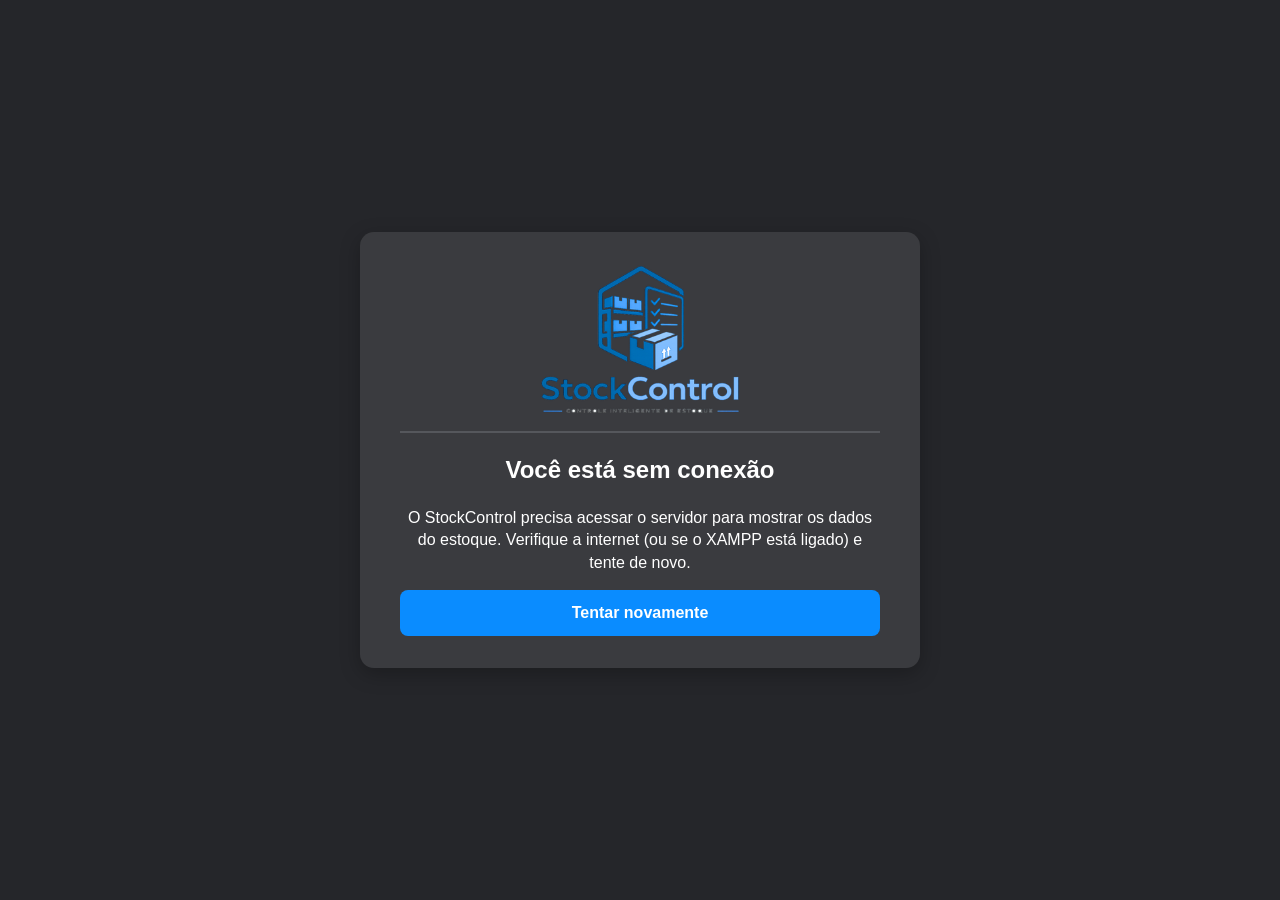
<file: offline.html>
<!DOCTYPE html>
<html lang="pt-BR">
<head>
    <meta charset="UTF-8">
    <meta name="viewport" content="width=device-width, initial-scale=1.0">
    <title>Sem conexão | StockControl</title>
    <link rel="stylesheet" href="assets/css/style.css">
</head>
<body class="pagina-login">
    <div class="card-login centro">
        <img src="assets/img/logo.png" alt="StockControl" class="logo-login">
        <hr>
        <h2>Você está sem conexão</h2>
        <p>O StockControl precisa acessar o servidor para mostrar os dados do estoque.
           Verifique a internet (ou se o XAMPP está ligado) e tente de novo.</p>
        <button class="btn btn-azul btn-largo" onclick="location.reload()">Tentar novamente</button>
    </div>
</body>
</html>
</file>
<file: assets/css/style.css>
/* ==============================================================
   StockControl - Estilos
   Organização:
     1. Variáveis de cor (tema escuro e claro)
     2. Base
     3. Layout (menu lateral + conteúdo)
     4. Componentes (botões, cartões, tabelas, modais...)
     5. Páginas específicas
     6. Celular (responsivo)
   ============================================================== */

/* 1. VARIÁVEIS ------------------------------------------------
   Trocar o tema = trocar os valores destas variáveis.
   O atributo data-theme fica na tag <html>. */
:root,
:root[data-theme="escuro"] {
    --fundo: #2f3033;
    --fundo-2: #3a3b3f;        /* painéis escuros */
    --fundo-campo: #252629;
    --sidebar: #333437;
    --texto: #ffffff;
    --texto-2: #b9bcc3;
    --borda: #55575c;
    --cartao: #ffffff;         /* cartões brancos do protótipo */
    --cartao-texto: #1f2328;
    --cartao-texto-2: #5f6670;
    --azul: #0a8cff;
    --azul-escuro: #1747a6;
    --laranja: #f07c1b;
    --verde: #1e9e4a;
    --vermelho: #e5322d;
    --sombra: 0 6px 20px rgba(0, 0, 0, .25);
}

:root[data-theme="claro"] {
    --fundo: #eef1f5;
    --fundo-2: #ffffff;
    --fundo-campo: #f3f5f8;
    --sidebar: #ffffff;
    --texto: #1f2328;
    --texto-2: #5f6670;
    --borda: #d4d8de;
    --cartao: #ffffff;
    --cartao-texto: #1f2328;
    --cartao-texto-2: #5f6670;
    --sombra: 0 6px 20px rgba(0, 0, 0, .08);
}

/* 2. BASE ----------------------------------------------------- */
* { box-sizing: border-box; }

body {
    margin: 0;
    font-family: "Inter", "Segoe UI", Roboto, Arial, sans-serif;
    background: var(--fundo);
    color: var(--texto);
    line-height: 1.4;
}

a { color: var(--azul); text-decoration: none; }
a:hover { text-decoration: underline; }

input, select, textarea, button { font: inherit; }

input, select, textarea {
    width: 100%;
    padding: .55rem .7rem;
    border: 1px solid var(--borda);
    border-radius: 6px;
    background: var(--fundo-campo);
    color: var(--texto);
}

input:focus, select:focus, textarea:focus, button:focus-visible, a:focus-visible {
    outline: 2px solid var(--azul);
    outline-offset: 1px;
}

input[type="checkbox"] { width: 1.2rem; height: 1.2rem; accent-color: var(--verde); }

hr { border: 0; border-top: 2px solid var(--borda); margin: 1rem 0; }

/* 3. LAYOUT --------------------------------------------------- */
.layout { display: flex; min-height: 100vh; }

.sidebar {
    width: 250px;
    flex-shrink: 0;
    background: var(--sidebar);
    border-right: 5px solid var(--azul-escuro);
    padding: 1rem;
    display: flex;
    flex-direction: column;
    position: sticky;
    top: 0;
    height: 100vh;
}

.logo img { width: 100%; max-width: 200px; display: block; margin: 0 auto 1.5rem; }

.menu { display: flex; flex-direction: column; gap: .3rem; }
.menu a {
    color: var(--texto);
    font-size: 1.15rem;
    padding: .45rem .8rem;
    border-radius: 8px;
}
.menu a:hover { background: var(--fundo-2); text-decoration: none; }
.menu a.ativo { color: var(--azul); font-weight: 600; }

.grupo { margin-top: auto; font-size: .8rem; color: var(--texto-2); }

.conteudo { flex: 1; padding: 1rem 2rem 2rem; min-width: 0; }

.topo { display: flex; justify-content: flex-end; align-items: center; }
.perfil { display: flex; flex-direction: column; align-items: center; font-size: .9rem; }
.avatar {
    width: 48px; height: 48px; border-radius: 50%;
    background: #7a7d83; display: grid; place-items: center; font-size: 1.6rem;
}
.btn-menu { display: none; }

/* 4. COMPONENTES --------------------------------------------- */
.btn {
    display: inline-block;
    padding: .6rem 1.2rem;
    border: 2px solid transparent;
    border-radius: 8px;
    cursor: pointer;
    font-weight: 600;
    text-align: center;
    color: #fff;
    background: var(--fundo-2);
}
.btn:hover { filter: brightness(1.1); text-decoration: none; }
.btn-azul { background: var(--azul); }
.btn-verde { background: var(--verde); }
.btn-vermelho { background: var(--vermelho); }
.btn-cinza { background: #6b6e74; }
.btn-branco { background: #fff; color: #111; }
.btn-contorno { background: transparent; border-color: var(--azul); color: var(--azul); text-transform: uppercase; }
.btn-largo { width: 100%; }

.txt-azul { color: var(--azul); }
.txt-verde { color: var(--verde); font-weight: 600; }
.txt-vermelho { color: var(--vermelho); font-weight: 600; }

.titulo-grande { font-size: 2.6rem; margin: 0 0 1rem; }
.titulo-pagina { font-size: 2rem; margin: 0 0 1rem; text-transform: uppercase; }
.centro { text-align: center; }
.vazio { color: var(--texto-2); padding: 1rem; }
.destaque { font-size: 1.2rem; font-weight: 600; }

.alerta-erro {
    background: rgba(229, 50, 45, .15);
    border-left: 4px solid var(--vermelho);
    padding: .6rem .9rem;
    border-radius: 6px;
}

/* Barra de pesquisa arredondada (branca, como no protótipo) */
.pesquisa { display: flex; justify-content: center; margin-bottom: 1.5rem; }
.pesquisa input {
    max-width: 520px;
    border-radius: 40px;
    padding: .9rem 1.5rem;
    font-size: 1.4rem;
    text-align: center;
    background: #fff;
    color: #111;
    border: 0;
}

.barra-pesquisa { display: flex; gap: .6rem; margin-bottom: 1rem; max-width: 700px; }
.barra-pesquisa input { background: #fff; color: #111; }

/* Selos (badges) */
.selo {
    display: inline-block;
    padding: .2rem .6rem;
    border-radius: 6px;
    font-size: .85rem;
    font-weight: 600;
}
.selo-azul { background: #e6f0ff; color: #1463d6; }
.selo-verde { background: #e3f6ea; color: #17803d; }
.selo-laranja { background: #fff0e3; color: var(--laranja); }

/* Status do pedido (bolinha colorida) */
.status {
    display: inline-flex; align-items: center; gap: .4rem;
    background: var(--fundo-2); padding: .3rem .8rem; border-radius: 20px;
}
.status::before { content: ""; width: 12px; height: 12px; border-radius: 50%; background: var(--laranja); }
.status-separado::before { background: #f2c21b; }
.status-pronto_envio::before { background: var(--azul); }
.status-enviado::before { background: var(--verde); }

/* Cartões do painel */
.cards { display: grid; grid-template-columns: repeat(auto-fit, minmax(300px, 1fr)); gap: 1.5rem; margin-bottom: 1.5rem; }
.card-info {
    display: flex; gap: 1.2rem;
    background: var(--cartao); color: var(--cartao-texto);
    padding: 1.5rem; border-radius: 14px; box-shadow: var(--sombra);
}
a.card-info:hover { text-decoration: none; transform: translateY(-2px); }
.card-icone { width: 80px; height: 80px; flex-shrink: 0; border-radius: 14px; display: grid; place-items: center; font-size: 2.4rem; }
.card-icone.azul { background: #e6f0ff; }
.card-icone.laranja { background: #fff0e3; }
.card-titulo { margin: 0; font-weight: 600; }
.card-numero { margin: .2rem 0; font-size: 2.8rem; font-weight: 800; }
.card-numero.azul { color: #1463d6; }
.card-numero.laranja { color: var(--laranja); }
.card-sub { margin: 0 0 .7rem; color: var(--cartao-texto-2); }

/* Tabelas */
.tabela-box {
    background: var(--cartao); color: var(--cartao-texto);
    border-radius: 14px; padding: .5rem 1rem; box-shadow: var(--sombra);
    overflow-x: auto; margin-bottom: 1.5rem;
}
.tabela-box.escura { background: var(--fundo-2); color: var(--texto); }
/* Sem recorte: deixa o menu ☰ aparecer por cima da borda da caixa */
.tabela-box.sem-corte { overflow: visible; }
.tabela { width: 100%; border-collapse: collapse; }
.tabela th, .tabela td { padding: .8rem .6rem; text-align: left; border-bottom: 1px solid rgba(128, 128, 128, .25); }
.tabela th { font-weight: 700; }
.tabela tbody tr:last-child td { border-bottom: 0; }
.tabela-admin th { color: var(--azul); font-size: 1.15rem; }
.tabela-mini { font-size: .9rem; }

/* Painel genérico */
.painel {
    background: var(--fundo-2); border-radius: 14px; padding: 1.5rem;
    margin-bottom: 1.5rem; box-shadow: var(--sombra);
}
.painel h2 { margin-top: 0; }

/* Aviso que aparece no canto (ex.: "Pedido separado com sucesso.") */
.toast {
    position: fixed; top: 1rem; right: 1rem; z-index: 50;
    display: flex; align-items: center; gap: .6rem;
    background: var(--fundo-2); color: var(--texto);
    padding: 1rem 1.2rem; border-radius: 10px; box-shadow: var(--sombra);
    border-left: 5px solid var(--verde); max-width: 90vw;
}
.toast-erro { border-left-color: var(--vermelho); }
.toast-fechar { background: none; border: 0; color: var(--vermelho); font-size: 1.4rem; cursor: pointer; }

/* Modal */
.modal-fundo {
    position: fixed; inset: 0; z-index: 100;
    background: rgba(0, 0, 0, .55);
    display: grid; place-items: center; padding: 1rem;
}
.modal-fundo[hidden] { display: none; }
.modal {
    position: relative; width: min(440px, 100%);
    background: var(--fundo-2); color: var(--texto);
    border-radius: 12px; padding: 1.5rem; box-shadow: var(--sombra);
}
.modal h3 { margin-top: 0; }
.modal-x { position: absolute; top: .5rem; right: .7rem; background: none; border: 0; color: var(--vermelho); font-size: 1.8rem; cursor: pointer; }
.modal-botoes { display: flex; gap: .8rem; margin-top: 1rem; }

/* Campos com ícone (login e formulários) */
.campo-icone {
    display: flex; align-items: center; gap: .5rem;
    background: var(--fundo-campo); border-radius: 6px; padding: 0 .7rem; margin-bottom: 1rem;
}
.campo-icone input, .campo-icone select { border: 0; background: transparent; padding: .7rem 0; }
.ver-senha { background: none; border: 0; cursor: pointer; font-size: 1.2rem; }

.check { display: flex; align-items: center; gap: .5rem; cursor: pointer; }

/* 5. PÁGINAS -------------------------------------------------- */

/* Login */
.pagina-login { display: grid; place-items: center; min-height: 100vh; padding: 1rem; background: #25262a; }
:root[data-theme="claro"] .pagina-login { background: var(--fundo); }
.card-login {
    width: min(560px, 100%);
    background: var(--fundo-2); padding: 2rem 2.5rem; border-radius: 14px; box-shadow: var(--sombra);
}
.card-login label { display: block; font-size: 1.1rem; margin-bottom: .4rem; }
.logo-login { display: block; width: 200px; margin: 0 auto; }
.linha-login { display: flex; justify-content: space-between; align-items: center; margin-bottom: 1.5rem; flex-wrap: wrap; gap: .5rem; }
.linha-login .check { margin: 0; font-size: 1rem; }

/* Lista de produtos */
.lista-produtos { display: flex; flex-direction: column; gap: .8rem; margin-bottom: 1.5rem; }
.linha-produto {
    display: grid; grid-template-columns: 2fr 1fr 1fr 1fr;
    background: #fff; color: #111; border-radius: 10px; overflow: hidden;
}
.linha-produto:hover { text-decoration: none; outline: 3px solid var(--azul); }
.linha-produto div { display: flex; flex-direction: column; padding: .5rem .8rem; border-right: 2px solid #222; }
.linha-produto div:last-child { border-right: 0; }
.linha-produto span { font-weight: 800; font-size: 1.1rem; }

.submenu { display: grid; grid-template-columns: repeat(auto-fill, minmax(170px, 1fr)); gap: .3rem 1rem; font-size: 1.3rem; }
.submenu a { color: var(--texto); }
.submenu a.ativo { color: var(--azul); }

/* Cadastro de produto */
.linha-nome { display: flex; gap: 1rem; margin-bottom: 1rem; }
.input-nome { background: #fff; color: #111; font-size: 1.4rem; font-weight: 700; border-radius: 12px; }
.grade-produto { display: grid; grid-template-columns: 1fr 1fr; gap: 1.5rem; }
.bloco-imagem { margin-bottom: 1rem; }
.bloco-imagem img { display: block; max-width: 220px; border-radius: 10px; margin: .6rem 0; background: #fff; }
.etiqueta { display: inline-block; background: #fff; color: #111; font-weight: 800; font-size: 1.4rem; padding: .2rem 1.2rem; border-radius: 14px; margin-bottom: .5rem; }

.ficha { width: 100%; background: #fff; color: #111; border-radius: 14px; border-collapse: collapse; overflow: hidden; }
.ficha th, .ficha td { border: 2px solid #222; padding: .3rem .6rem; }
.ficha th { text-align: left; font-size: 1.15rem; white-space: nowrap; }
.ficha input, .ficha select { background: #fff; color: #111; border: 0; font-weight: 700; font-size: 1.1rem; }
.ficha .duplo { display: flex; gap: .4rem; }

.caixa-texto { display: block; background: #fff; color: #111; border-radius: 14px; padding: .8rem 1rem; margin-bottom: 1rem; }
.caixa-texto strong { font-size: 1.5rem; }
.caixa-texto textarea { background: #fff; color: #111; border: 1px solid #ddd; resize: vertical; }

.acoes { display: flex; gap: .8rem; flex-wrap: wrap; margin: 1.2rem 0; }

/* Separação */
.abas { display: grid; grid-template-columns: repeat(3, 1fr); border: 2px solid var(--texto); margin-bottom: .5rem; }
.abas a { display: flex; flex-direction: column; align-items: center; padding: .8rem; color: var(--texto); font-size: 1.3rem; border-right: 2px solid var(--texto); }
.abas a:last-child { border-right: 0; }
.abas a.ativo { background: var(--fundo-2); color: var(--azul); }
.abas a:hover { text-decoration: none; background: var(--fundo-2); }

.lista-pedidos { display: flex; flex-direction: column; gap: .5rem; }
.pedido { border: 2px solid var(--texto); }
.pedido summary {
    list-style: none; cursor: pointer;
    display: grid; grid-template-columns: 40px 1fr 1fr 1fr; align-items: center; text-align: center;
    padding: .6rem; font-size: 1.15rem;
}
.pedido summary::-webkit-details-marker { display: none; }
.pedido summary small { display: block; font-size: .8rem; color: var(--texto-2); }
.pedido-corpo { background: var(--cartao); color: var(--cartao-texto); padding: 1rem; }
.pedido-corpo h3 { margin-top: 0; }

/* Dados da nota */
.voltar { display: inline-block; background: var(--fundo-2); color: var(--texto); padding: .3rem .8rem; border-radius: 20px; margin-bottom: .8rem; }
.titulo-nota { margin: 0 0 .4rem; font-weight: 500; }
.dados-nota { display: flex; gap: 2.5rem; flex-wrap: wrap; border-top: 2px solid var(--borda); border-bottom: 2px solid var(--borda); padding: 1rem 0; margin: 1rem 0; }
.dados-nota dt { color: var(--texto-2); }
.dados-nota dd { margin: 0; font-size: 1.3rem; }
.subtitulo { font-size: 1.1rem; font-weight: 500; }

/* Menu de ações ☰ (usa <details>) */
.menu-acoes { position: relative; }
.menu-acoes summary { list-style: none; cursor: pointer; font-size: 1.3rem; padding: 0 .4rem; }
.menu-acoes summary::-webkit-details-marker { display: none; }
.menu-acoes-lista {
    position: absolute; left: 0; top: 100%; z-index: 20; min-width: 230px;
    background: var(--sidebar); border-radius: 10px; box-shadow: var(--sombra); padding: .4rem;
}
.menu-acoes-lista button {
    display: block; width: 100%; text-align: left; background: none; border: 0;
    color: var(--texto); padding: .6rem .7rem; border-radius: 6px; cursor: pointer;
}
.menu-acoes-lista button:hover:not(:disabled) { background: var(--fundo-2); color: var(--azul); }
.menu-acoes-lista button:disabled { opacity: .4; cursor: not-allowed; }
.menu-acoes-lista .txt-azul { color: var(--azul); }

/* Configurações e telas do Gerente */
.config { max-width: 760px; margin: 0 auto; font-size: 1.15rem; }
.linha-tema { display: flex; align-items: center; gap: 1rem; font-size: 1.4rem; }
.interruptor,
input.interruptor {
    appearance: none; width: 54px; height: 28px; border-radius: 20px;
    background: #888; position: relative; cursor: pointer; border: 0; padding: 0;
}
.interruptor::after {
    content: ""; position: absolute; top: 3px; left: 3px;
    width: 22px; height: 22px; border-radius: 50%; background: #fff; transition: left .2s;
}
.interruptor:checked { background: var(--azul); }
.interruptor:checked::after { left: 29px; }

.linha-perfil { display: flex; flex-wrap: wrap; gap: .6rem; align-items: flex-end; margin-bottom: 1rem; }
.linha-perfil label { flex: 1 1 180px; }
.links-admin { display: flex; flex-direction: column; gap: .5rem; font-size: 1.6rem; font-weight: 700; }

.cabecalho-admin { display: flex; align-items: center; gap: 1rem; margin-bottom: 1rem; }
.cabecalho-admin h1 { margin: 0; }
.cabecalho-admin .voltar { margin: 0; }
.botoes-admin { display: flex; gap: 1rem; margin-bottom: 1rem; }

.form-admin { max-width: 700px; }
.form-admin label { display: block; color: var(--azul); font-size: 1.4rem; font-weight: 700; margin-bottom: .3rem; }
.form-admin label small { font-size: .8rem; color: var(--texto-2); font-weight: 400; }

.lista-check { font-size: 1.2rem; font-weight: 700; }
.lista-check .check { padding: .7rem 0; border-bottom: 1px solid var(--borda); }
.lista-check small { color: var(--texto-2); font-weight: 400; }

.form-grade { display: grid; grid-template-columns: repeat(auto-fit, minmax(220px, 1fr)); gap: 1rem; align-items: end; }
.form-grade h2 { grid-column: 1 / -1; margin: 0; }

.faq details { border-bottom: 1px solid var(--borda); padding: .8rem 0; }
.faq summary { cursor: pointer; font-weight: 600; }

/* 6. CELULAR -------------------------------------------------- */
@media (max-width: 900px) {
    .grade-produto { grid-template-columns: 1fr; }
}

@media (max-width: 760px) {
    /* O menu lateral vira uma "gaveta" que abre pelo botão ☰ */
    .sidebar {
        position: fixed; left: 0; top: 0; z-index: 60;
        transform: translateX(-100%); transition: transform .25s;
    }
    .sidebar.aberta { transform: translateX(0); }

    .btn-menu {
        display: block; margin-right: auto;
        background: var(--fundo-2); color: var(--texto);
        border: 0; border-radius: 50%; width: 48px; height: 48px; font-size: 1.4rem; cursor: pointer;
    }

    .conteudo { padding: 1rem; }
    .titulo-grande { font-size: 1.9rem; }
    .titulo-pagina { font-size: 1.4rem; }
    .pesquisa input { font-size: 1.1rem; }
    .linha-nome, .barra-pesquisa { flex-direction: column; }
    .linha-produto { grid-template-columns: 1fr 1fr; }
    .linha-produto div { border-bottom: 2px solid #222; }
    .abas a { font-size: 1rem; }
    .pedido summary { font-size: 1rem; }

    /* Tabelas viram "cartões": cada célula mostra o nome da coluna (data-rotulo) */
    .tabela thead { display: none; }
    .tabela tr { display: block; padding: .5rem 0; border-bottom: 1px solid rgba(128, 128, 128, .3); }
    .tabela td { display: flex; justify-content: space-between; gap: 1rem; border: 0; padding: .3rem .2rem; }
    .tabela td[data-rotulo]::before { content: attr(data-rotulo); font-weight: 700; }
}
</file>
